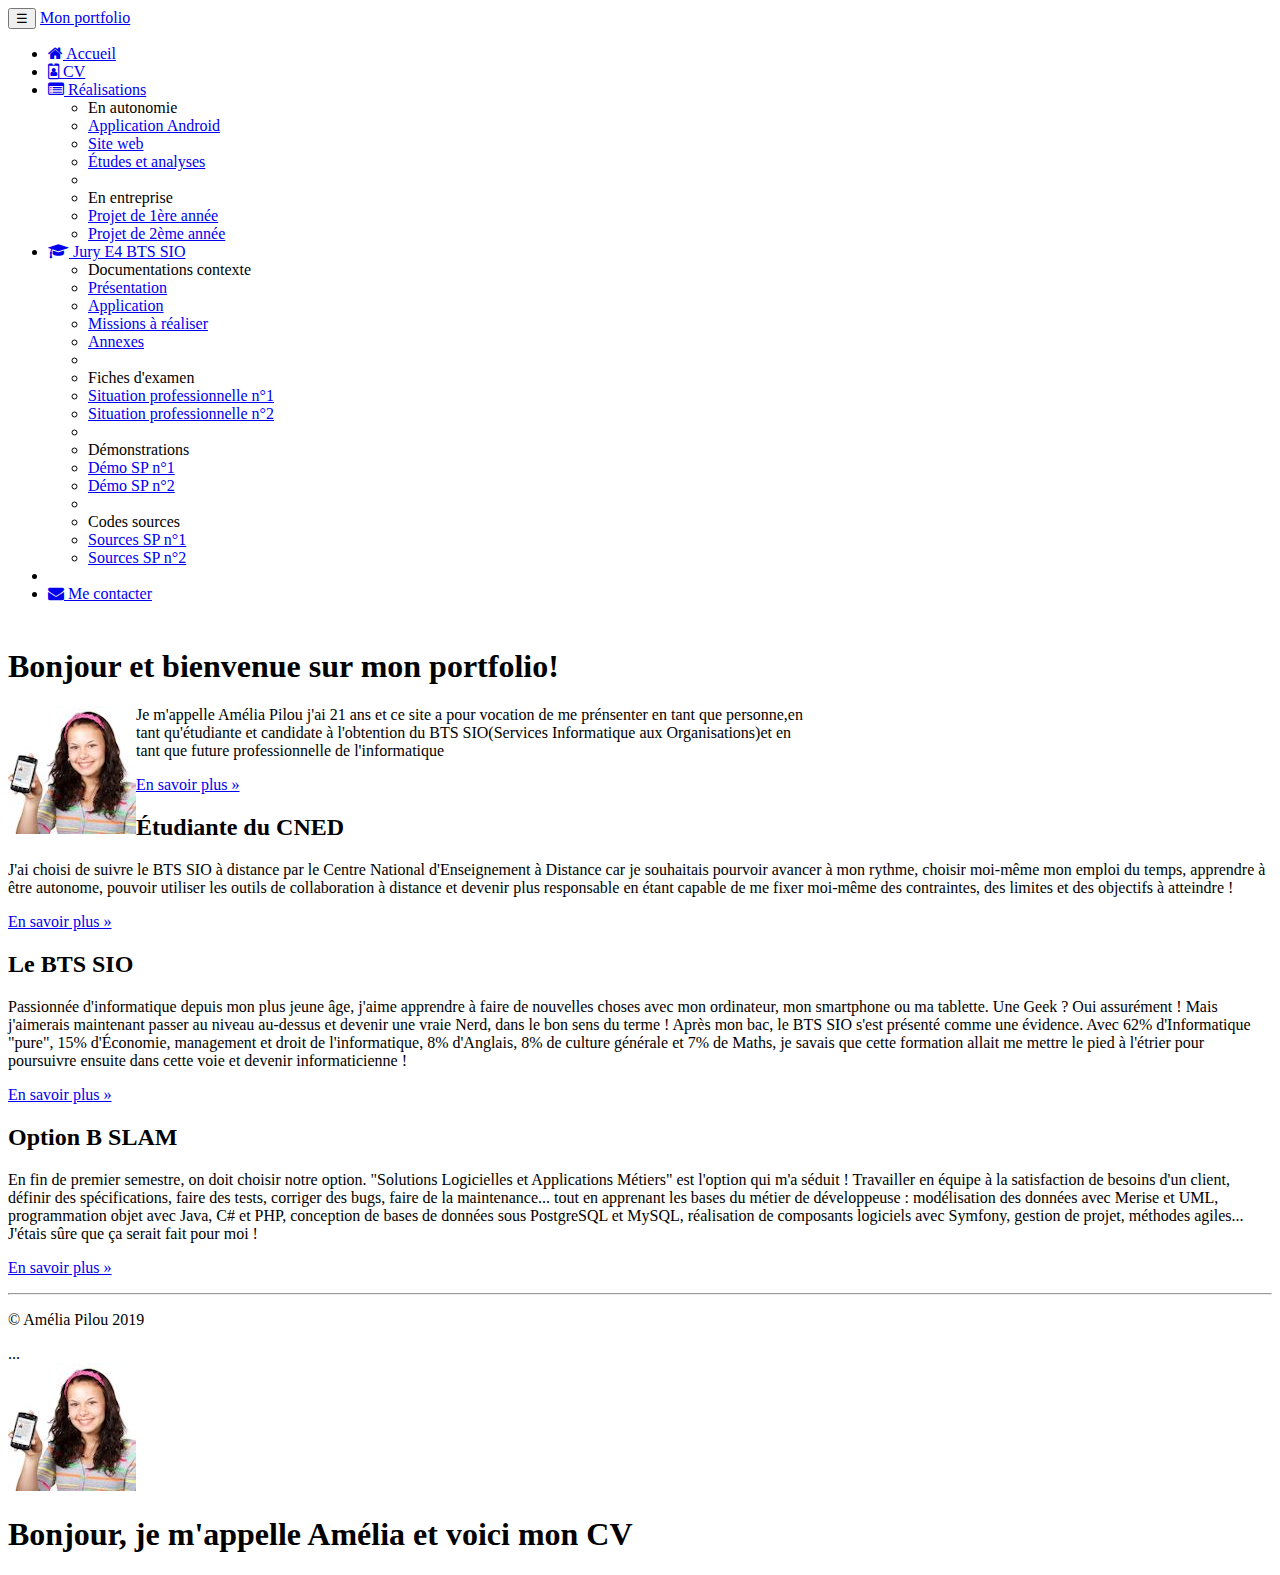
<file: index.html>
<!doctype html>
<html lang="fr">
    <head>
        <!-- Required meta tags -->
        <meta charset="utf-8">
        <meta name="viewport" content="width=device-width, initial-scale=1, shrink-to-fit=no">
        <meta name="description" content="Portfolio de dorian dubois - BTS SIO SLAM">
        <meta name="author" content="Dorian Dubois"
              <!-- Bootstrap CSS -->
        <link rel="icon" href="favicon.ico">
        <link rel="stylesheet" href="https://cdn.jsdelivr.net/npm/bootstrap@4.6.0/dist/css/bootstrap.min.css" integrity="sha384-B0vP5xmATw1+K9KRQjQERJvTumQW0nPEzvF6L/Z6nronJ3oUOFUFpCjEUQouq2+l" crossorigin="anonymous">
        <link href="https://maxcdn.bootstrapcdn.com/font-awesome/4.7.0/css/font-awesome.min.css" rel="stylesheet">
        <title>Portfolio d'Amélia Pilou (BTS SIO 2022)</title>
        <link href="css/Acceuil.css" rel="stylesheet" type="text/css"/>
    </head>
    <body>
        <nav class="navbar navbar-dark bg-dark fixed-top navbar-expand-md">
            <div class="container">
                <button type="button" class="navbar-toggler" data-toggle="collapse"
                        data-target="#navbar" aria-controls="navbar">
                    <span class="sr-only">Navigation raccourcie</span>☰
                </button>
                <a class="navbar-brand" href="#">Mon portfolio</a> 
                <div id="navbar" class="navbar-collapse collapse">
                    <ul class="nav navbar-nav"> 
                        <li class="active nav-item">
                            <a href="index.html" class="nav-link">
                                <span class="fa fa-home"></span> Accueil
                            </a>
                        </li> 
                        <li class="nav-item">
                            <a href="cv.html" class="nav-link">
                                <span class="fa fa-id-badge"></span> CV
                            </a>
                        </li>

                        <li class="dropdown nav-item">
                            <a href="#" class="dropdown-toggle nav-link"
                               data-toggle="dropdown" role="button">
                                <span class="fa fa-list-alt"></span> Réalisations <span class="caret"></span>
                            </a> 
                            <ul class="dropdown-menu" role="menu">
                                <li role="presentation" class="dropdown-header dropdown-item">
                                    En autonomie</li>
                                <li role="presentation" class="dropdown-item">
                                    <a role="menuitem" href="#">Application Android</a>
                                </li>
                                <li role="presentation" class="dropdown-item">
                                    <a role="menuitem" href="#">Site web</a>
                                </li>
                                <li role="presentation" class="dropdown-item">
                                    <a role="menuitem" href="#">Études et analyses</a>
                                </li>
                                <li role="presentation" class="dropdown-divider"></li>
                                <li role="presentation" class="dropdown-header dropdown-item">
                                    En entreprise</li>
                                <li role="presentation" class="dropdown-item">
                                    <a role="menuitem" href="#">Projet de 1ère année</a>
                                </li>
                                <li role="presentation" class="dropdown-item">
                                    <a role="menuitem" href="#">Projet de 2ème année</a>
                                </li>
                            </ul>
                        </li> 
                        <li class="dropdown nav-item">
                            <a href="#" class="dropdown-toggle nav-link"
                               data-toggle="dropdown" role="button">
                                <span class="fa fa-graduation-cap"></span>
                                Jury E4 BTS SIO
                                <span class="caret"></span>
                            </a>
                            <ul class="dropdown-menu" role="menu">
                                <li class="dropdown-header dropdown-item" role="presentation">
                                    Documentations contexte</li>
                                <li role="presentation" class="dropdown-item">
                                    <a role="menuitem" href="#">Présentation</a></li>
                                <li role="presentation" class="dropdown-item">
                                    <a role="menuitem" href="#">Application</a></li>
                                <li role="presentation" class="dropdown-item">
                                    <a role="menuitem" href="#">Missions à réaliser</a></li>
                                <li role="presentation" class="dropdown-item">
                                    <a role="menuitem" href="#">Annexes</a></li>
                                <li role="presentation" class="dropdown-divider"></li>
                                <li role="presentation" class="dropdown-header dropdown-item">
                                    Fiches d'examen</li>
                                <li role="presentation" class="dropdown-item">
                                    <a role="menuitem" href="#">Situation professionnelle n°1</a></li>
                                <li role="presentation" class="dropdown-item">
                                    <a role="menuitem" href="#">Situation professionnelle n°2</a></li>
                                <li role="presentation" class="dropdown-divider"></li>
                                <li role="presentation" class="dropdown-header dropdown-item">
                                    Démonstrations</li>
                                <li role="presentation" class="dropdown-item">
                                    <a role="menuitem" href="#">Démo SP n°1</a></li>
                                <li role="presentation" class="dropdown-item">
                                    <a role="menuitem" href="#">Démo SP n°2</a></li>
                                <li role="presentation" class="dropdown-divider"></li>
                                <li role="presentation" class="dropdown-header dropdown-item">
                                    Codes sources</li>
                                <li role="presentation" class="dropdown-item">
                                    <a role="menuitem" href="#">Sources SP n°1</a></li>
                                <li role="presentation" class="dropdown-item">
                                    <a role="menuitem" href="#">Sources SP n°2</a></li>
                            </ul>
                        </li> 
                        <li class="nav-item">
                        <li class="nav-item">
                            <a href="#" class="nav-link"><span class="fa fa-envelope"></span>
                                Me contacter
                            </a>

                    </ul>
                </div>
            </div>
        </nav> 

        <div class="jumbotron"> <!-- Emplacement pour le contenu principal de la page -->



            <div class="container">


                <h1 class="entete">Bonjour et bienvenue sur mon portfolio!</h1>
                 
                <section> <img src="images/AmeliaPilou.jpg" alt="" style="float: left"/> 
                    <div>Je m'appelle Amélia Pilou j'ai 21 ans et ce site a pour vocation de me prénsenter en tant que personne,en</div>
                    <div>tant qu'étudiante et candidate à l'obtention du BTS SIO(Services Informatique aux Organisations)et en</div>
                    <div>tant que future professionnelle de l'informatique</div>
                </section>

                <p><a class="btn btn-primary" href="https://fr.wikipedia.org/wiki/Brevet_de_tec
                      hnicien_supérieur_-_Services_informatiques_aux_organisations"
                      target="_blank" role="button">En savoir plus »</a>
                </p>
            </div>

        </div>

        <footer>
            <div class="container">
                <div class="row">
                    <div class="col-lg-4">
                        <h2>Étudiante du CNED</h2>
                        <p>J'ai choisi de suivre le BTS SIO à distance par le Centre National
                            d'Enseignement à Distance car je souhaitais pourvoir avancer à mon rythme,
                            choisir moi-même mon emploi du temps, apprendre à être autonome, pouvoir
                            utiliser les outils de collaboration à distance et devenir plus responsable en
                            étant capable de me fixer moi-même des contraintes, des limites et des
                            objectifs à atteindre !
                        </p>
                        <p><a class="btn btn-secondary" href="http://www.cned.fr" target="_blank"
                              role="button">En savoir plus »</a>
                        </p>
                    </div>


                    <div class="col-lg-4">
                        <h2>Le BTS SIO</h2>
                        <p>Passionnée d'informatique depuis mon plus jeune âge, j'aime apprendre à faire
                            de nouvelles choses avec mon ordinateur, mon smartphone ou ma tablette. Une
                            Geek ? Oui assurément ! Mais j'aimerais maintenant passer au niveau au-dessus
                            et devenir une vraie Nerd, dans le bon sens du terme ! Après mon bac, le BTS
                            SIO s'est présenté comme une évidence. Avec 62% d'Informatique "pure", 15%
                            d'Économie, management et droit de l'informatique, 8% d'Anglais, 8% de culture
                            générale et 7% de Maths, je savais que cette formation allait me mettre le
                            pied à l'étrier pour poursuivre ensuite dans cette voie et devenir
                            informaticienne !
                        </p>
                        <p><a class="btn btn-secondary" href="https://fr.wikipedia.org/wiki/Brevet_de_tec
                              hnicien_supérieur_-_Services_informatiques_aux_organisations"
                              target="_blank" role="button">En savoir plus »</a>
                        </p>
                    </div>
                    <div class="col-lg-4">
                        <h2>Option B SLAM</h2>
                        <p>En fin de premier semestre, on doit choisir notre option. "Solutions
                            Logicielles et Applications Métiers" est l'option qui m'a séduit&nbsp;!
                            Travailler en équipe à la satisfaction de besoins d'un client, définir des
                            spécifications, faire des tests, corriger des bugs, faire de la maintenance...
                            tout en apprenant les bases du métier de développeuse : modélisation des
                            données avec Merise et UML, programmation objet avec Java, C# et PHP,
                            conception de bases de données sous PostgreSQL et MySQL, réalisation de
                            composants logiciels avec Symfony, gestion de projet, méthodes agiles...
                            J'étais sûre que ça serait fait pour moi !
                        </p>
                        <p><a class="btn btn-secondary" href="http://www.onisep.fr/Ressources/Univers-For
                              mation/Formations/Post-bac/BTS-Services-informatiques-aux-organisations-opt
                              ion-B-solutions-logicielles-et-applications-metiers" target="_blank"
                              role="button">En savoir plus »</a>
                        </p>


                        <hr>
                        <p class="text-center" id="copyright">© Amélia Pilou 2019</p>
                    </div>
                    </footer> ...
                    <div class="jumbotron">
                        <div class="container">
                            <div class="row">
                                <div class="text-center">
                                    <div>
                                        <img src="images/AmeliaPilou.jpg" alt="Ma photo d'identité">

                                    </div>
                                    <div>
                                        <h1>Bonjour, je m'appelle Amélia et voici mon CV</h1>
                                    </div>
                                </div>
                            </div>
                        </div>
                    </div>






                    <!-- Option 1: jQuery and Bootstrap Bundle (includes Popper) -->
                    <script src="https://code.jquery.com/jquery-3.5.1.slim.min.js" integrity="sha384-DfXdz2htPH0lsSSs5nCTpuj/zy4C+OGpamoFVy38MVBnE+IbbVYUew+OrCXaRkfj" crossorigin="anonymous"></script>
                    <script src="https://cdn.jsdelivr.net/npm/bootstrap@4.6.0/dist/js/bootstrap.bundle.min.js" integrity="sha384-Piv4xVNRyMGpqkS2by6br4gNJ7DXjqk09RmUpJ8jgGtD7zP9yug3goQfGII0yAns" crossorigin="anonymous"></script>
                    <script src="https://cdn.jsdelivr.net/npm/popper.js@1.16.1/dist/umd/popper.min.js" integrity="sha384-9/reFTGAW83EW2RDu2S0VKaIzap3H66lZH81PoYlFhbGU+6BZp6G7niu735Sk7lN" crossorigin="anonymous"></script>
                    <!-- Option 2: Separate Popper and Bootstrap JS -->
                    <!--
                    <script src="https://code.jquery.com/jquery-3.5.1.slim.min.js" integrity="sha384-DfXdz2htPH0lsSSs5nCTpuj/zy4C+OGpamoFVy38MVBnE+IbbVYUew+OrCXaRkfj" crossorigin="anonymous"></script>
                    <script src="https://cdn.jsdelivr.net/npm/popper.js@1.16.1/dist/umd/popper.min.js" integrity="sha384-9/reFTGAW83EW2RDu2S0VKaIzap3H66lZH81PoYlFhbGU+6BZp6G7niu735Sk7lN" crossorigin="anonymous"></script>
                    <script src="https://cdn.jsdelivr.net/npm/bootstrap@4.6.0/dist/js/bootstrap.min.js" integrity="sha384-+YQ4JLhjyBLPDQt//I+STsc9iw4uQqACwlvpslubQzn4u2UU2UFM80nGisd026JF" crossorigin="anonymous"></script>
                    -->
                    </body>
                    </html>
</file>
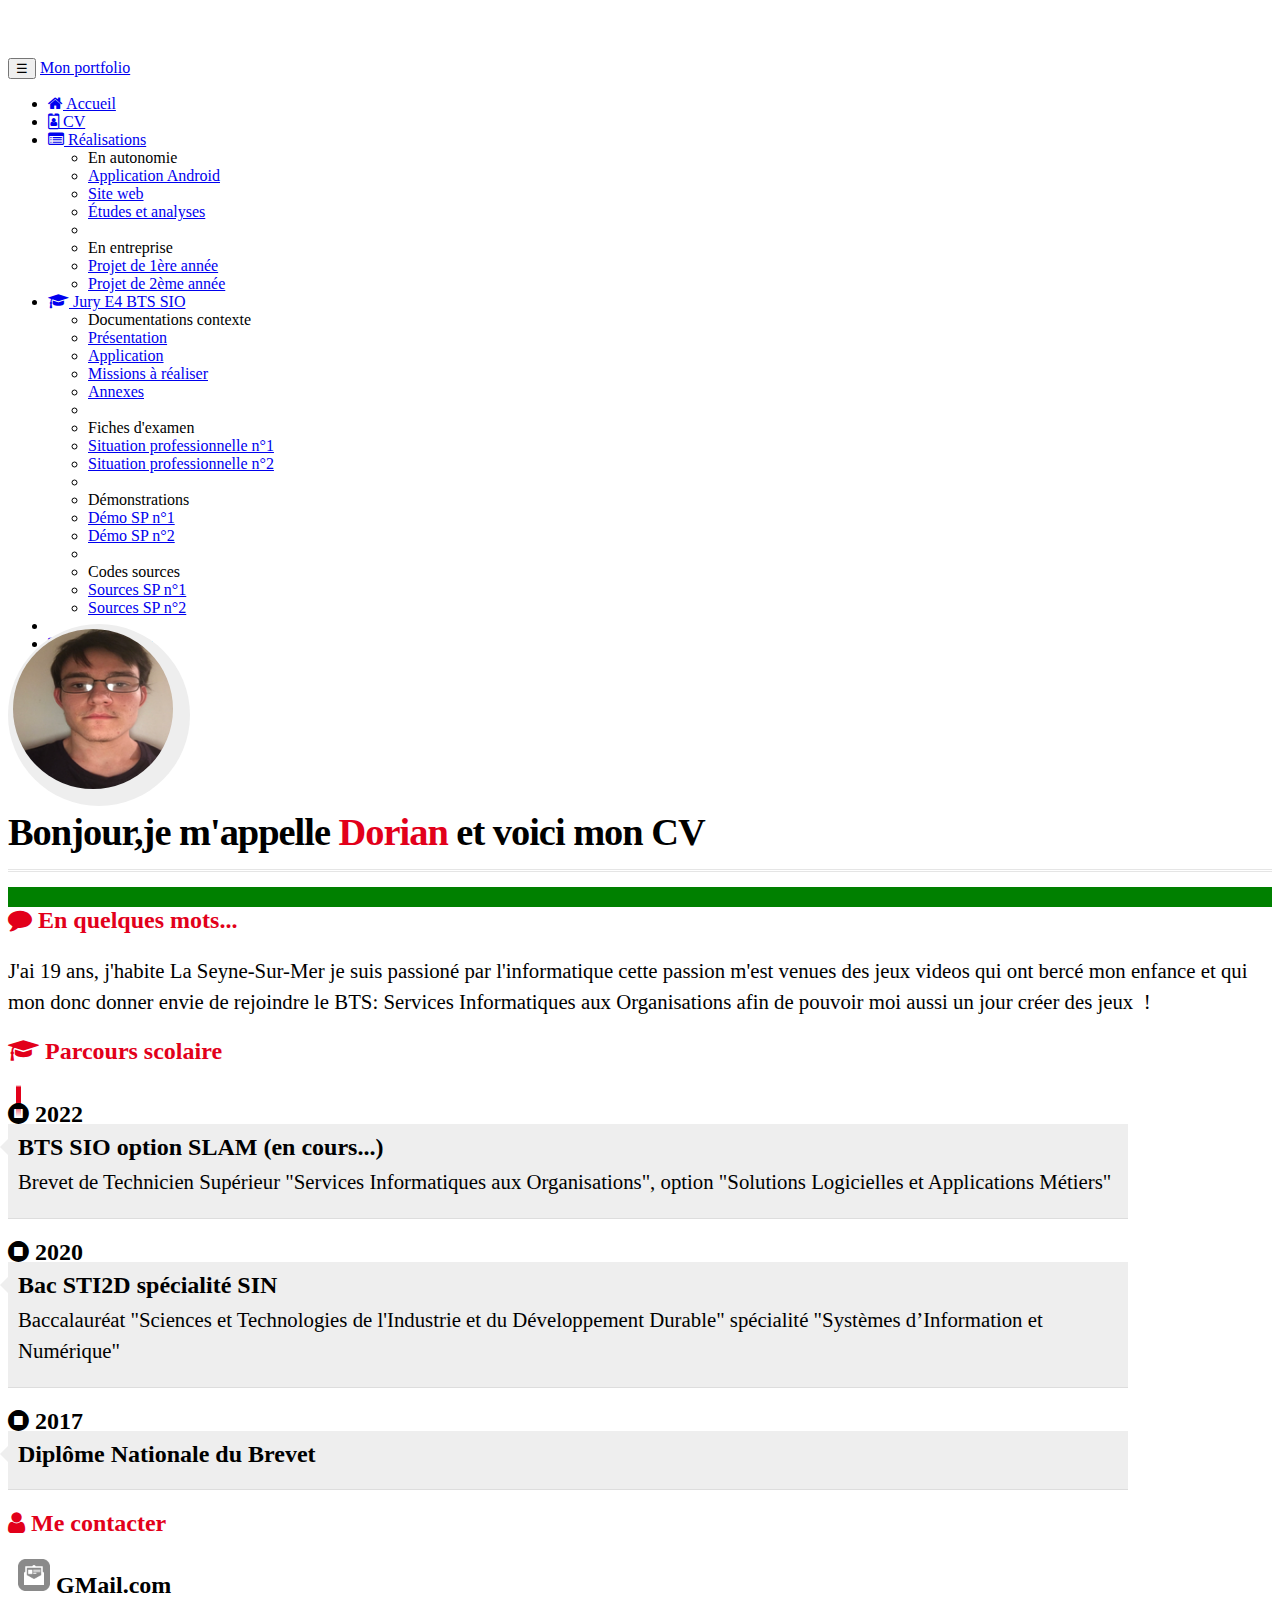
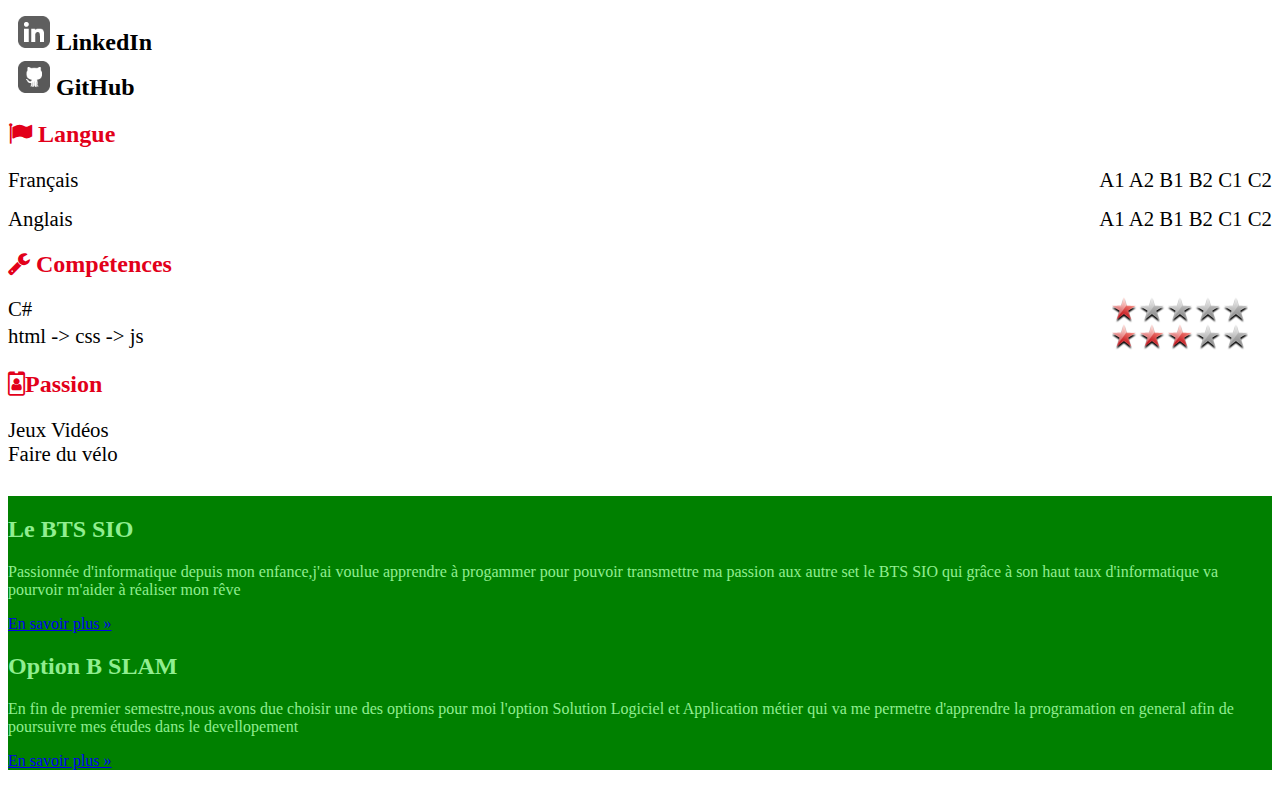
<file: cv.html>
<!DOCTYPE html>
<!--
To change this license header, choose License Headers in Project Properties.
To change this template file, choose Tools | Templates
and open the template in the editor.
-->
<html>
    <head>
        <meta charset="utf-8">
        <meta name="viewport" content="width=device-width, initial-scale=1, shrink-to-fit=no">
        <meta name="description" content="Portfolio de dorian dubois - BTS SIO SLAM">
        <meta name="author" content="Dorian Dubois">
        <!-- Bootstrap CSS -->
        <link rel="icon" href="favicon.ico">
        <link rel="stylesheet" href="https://cdn.jsdelivr.net/npm/bootstrap@4.6.0/dist/css/bootstrap.min.css" integrity="sha384-B0vP5xmATw1+K9KRQjQERJvTumQW0nPEzvF6L/Z6nronJ3oUOFUFpCjEUQouq2+l" crossorigin="anonymous">
        <link href="https://maxcdn.bootstrapcdn.com/font-awesome/4.7.0/css/font-awesome.min.css" rel="stylesheet">
        <title>Portfolio cv de dorian dubois(BTS SIO 2022)</title>
        <link href="css/Acceuil.css" rel="stylesheet" type="text/css"/>
        <link href="../css/cv.css" rel="stylesheet"> 
    </head>
    <body>
        <nav class="navbar navbar-dark bg-dark fixed-top navbar-expand-md">
            <div class="container">
                <button type="button" class="navbar-toggler" data-toggle="collapse"
                        data-target="#navbar" aria-controls="navbar">
                    <span class="sr-only">Navigation raccourcie</span>☰
                </button>
                <a class="navbar-brand" href="#">Mon portfolio</a> 
                <div id="navbar" class="navbar-collapse collapse">
                    <ul class="nav navbar-nav"> 
                        <li class="active nav-item">
                            <a href="index.html" class="nav-link">
                                <span class="fa fa-home"></span> Accueil
                            </a>
                        </li> 
                        <li class="nav-item">
                            <a href="cv.html" class="nav-link">
                                <span class="fa fa-id-badge"></span> CV
                            </a>
                        </li>

                        <li class="dropdown nav-item">
                            <a href="#" class="dropdown-toggle nav-link"
                               data-toggle="dropdown" role="button">
                                <span class="fa fa-list-alt"></span> Réalisations <span class="caret"></span>
                            </a> 
                            <ul class="dropdown-menu" role="menu">
                                <li role="presentation" class="dropdown-header dropdown-item">
                                    En autonomie</li>
                                <li role="presentation" class="dropdown-item">
                                    <a role="menuitem" href="#">Application Android</a>
                                </li>
                                <li role="presentation" class="dropdown-item">
                                    <a role="menuitem" href="#">Site web</a>
                                </li>
                                <li role="presentation" class="dropdown-item">
                                    <a role="menuitem" href="#">Études et analyses</a>
                                </li>
                                <li role="presentation" class="dropdown-divider"></li>
                                <li role="presentation" class="dropdown-header dropdown-item">
                                    En entreprise</li>
                                <li role="presentation" class="dropdown-item">
                                    <a role="menuitem" href="#">Projet de 1ère année</a>
                                </li>
                                <li role="presentation" class="dropdown-item">
                                    <a role="menuitem" href="#">Projet de 2ème année</a>
                                </li>
                            </ul>
                        </li> 
                        <li class="dropdown nav-item">
                            <a href="#" class="dropdown-toggle nav-link"
                               data-toggle="dropdown" role="button">
                                <span class="fa fa-graduation-cap"></span>
                                Jury E4 BTS SIO
                                <span class="caret"></span>
                            </a>
                            <ul class="dropdown-menu" role="menu">
                                <li class="dropdown-header dropdown-item" role="presentation">
                                    Documentations contexte</li>
                                <li role="presentation" class="dropdown-item">
                                    <a role="menuitem" href="#">Présentation</a></li>
                                <li role="presentation" class="dropdown-item">
                                    <a role="menuitem" href="#">Application</a></li>
                                <li role="presentation" class="dropdown-item">
                                    <a role="menuitem" href="#">Missions à réaliser</a></li>
                                <li role="presentation" class="dropdown-item">
                                    <a role="menuitem" href="#">Annexes</a></li>
                                <li role="presentation" class="dropdown-divider"></li>
                                <li role="presentation" class="dropdown-header dropdown-item">
                                    Fiches d'examen</li>
                                <li role="presentation" class="dropdown-item">
                                    <a role="menuitem" href="#">Situation professionnelle n°1</a></li>
                                <li role="presentation" class="dropdown-item">
                                    <a role="menuitem" href="#">Situation professionnelle n°2</a></li>
                                <li role="presentation" class="dropdown-divider"></li>
                                <li role="presentation" class="dropdown-header dropdown-item">
                                    Démonstrations</li>
                                <li role="presentation" class="dropdown-item">
                                    <a role="menuitem" href="#">Démo SP n°1</a></li>
                                <li role="presentation" class="dropdown-item">
                                    <a role="menuitem" href="#">Démo SP n°2</a></li>
                                <li role="presentation" class="dropdown-divider"></li>
                                <li role="presentation" class="dropdown-header dropdown-item">
                                    Codes sources</li>
                                <li role="presentation" class="dropdown-item">
                                    <a role="menuitem" href="#">Sources SP n°1</a></li>
                                <li role="presentation" class="dropdown-item">
                                    <a role="menuitem" href="#">Sources SP n°2</a></li>
                            </ul>
                        </li> 
                        <li class="nav-item">
                        <li class="nav-item">
                            <a href="#" class="nav-link"><span class="fa fa-envelope"></span>
                                Me contacter
                            </a>

                    </ul>
                </div>
            </div>
        </nav> 

        <div class="jumbotron cv-fond" > <!-- Emplacement pour le contenu principal de la page -->
            <div class="container">
                <div class="row cadreCV">
                    <div id="cv-entete" class="text-center">                        
                        <div id="cv-photo">
                            <img src="../image/IMG_0013(3).png" alt="ma photo"/>
                        </div>
                        <div id="cv-intro">
                            <h1>Bonjour,je m'appelle <span>Dorian</span> et voici mon CV</h1>   
                        </div>
                    </div>
                </div>
                <div class="row cadreCV">
                    <div class="col-xs-12 col-sm-7">
                        <!-- partie de gauche -->
                        <div class="rubrique clearfix">
                            <h2><span class="fa fa-comment"></span> En quelques mots...</h2>
                            <p>J'ai 19 ans, j'habite La Seyne-Sur-Mer je suis 
                                passioné par l'informatique cette
                                passion m'est venues des jeux videos qui 
                                ont bercé mon enfance et qui mon donc
                                donner envie de rejoindre le BTS:
                                Services Informatiques aux Organisations afin
                                de pouvoir moi aussi un jour créer des jeux  &nbsp;!
                            </p>
                        </div>
                        <div class="rubrique clearfix">              
                            <h2><span class="fa fa-graduation-cap"></span> Parcours scolaire</h2>              
                            <ul id="parcours" class="clearfix">                
                                <li>                  
                                    <div class="date float-left">                    
                                        <span class="fa fa-stop-circle"></span>&nbsp;2022 
                                    </div>                  
                                    <div class="details float-right">
                                        <h3>BTS SIO option SLAM (en cours...)</h3> 
                                        <p>Brevet de Technicien Supérieur "Services Informatiques aux
                                            Organisations", option "Solutions Logicielles et Applications
                                            Métiers"</p>
                                    </div>
                                </li>
                                <li>
                                    <div class="date float-left">
                                        <span class="fa fa-stop-circle"></span>&nbsp;2020
                                    </div>                  
                                    <div class="details float-right">
                                        <h3>Bac STI2D spécialité SIN</h3>
                                        <p>Baccalauréat "Sciences et Technologies de l'Industrie et du
                                            Développement Durable" spécialité "Systèmes d’Information et
                                            Numérique"</p>
                                    </div>
                                </li>
                                <li>
                                    <div class="date float-left"> 
                                        <span class="fa fa-stop-circle"></span>&nbsp;2017
                                    </div>                  
                                    <div class="details float-right">
                                        <h3>Diplôme Nationale du Brevet</h3>
                                        <p></p> 
                                    </div>
                                </li> 
                            </ul>   
                        </div>
                    </div>

                    <div class="col-xs-12 col-sm-5">
                        <!-- partie de droite-->
                        <div class="rubrique clearfix">
                            <h2><span class="fa fa-user"></span> Me contacter </h2>
                            <div class="meContacter">
                                <div class="details float-left">
                                    <a href="mailto:dorian.dubois.dd@gmail.com?subject=Contact depuis le CV en ligne" title="Mon Mail">
                                        <img class="contact-icon" src="../images/cv/mail-dreamstale47.png" alt="Icone de mail" > GMail.com
                                    </a>
                                </div>
                            </div>
                        </div>     
                        <div class="meContacter">              
                            <div class="details float-left">                
                                <a href="https://www.linkedin.com/in/dorian-dubois-4b0380204/" title="Lien vers mon profil LInkedin">                  
                                    <img class="contact-icon" src="../images/cv/linkedin-dreamstale45.png" alt="Icone de LinkedIn"> LinkedIn                 
                                </a>              
                            </div>            
                        </div>
                        <div class="meContacter">              
                            <div class="details float-left">                
                                <a href=https://github.com/Xziknight/" title="Lien versmon git hub">                  
                                    <img class="contact-icon" src="../images/cv/github2-dreamstale35.png"alt="Icone de GitHub"> GitHub                 
                                </a>              
                            </div>            
                        </div>
                        <div id="langues"class="rubrique clearfix">              
                            <h2><span class="fa fa-flag"></span> Langue</h2>              
                            <div class="container">                
                                <div class="langue">Français</div>                
                                <div class="niveau">                 
                                    <span class="badge badge-dark">A1</span>                 
                                    <span class="badge badge-dark">A2</span>                  
                                    <span class="badge badge-dark">B1</span>                  
                                    <span class="badge badge-dark">B2</span>                  
                                    <span class="badge badge-dark">C1</span>                  
                                    <span class="badge badge-success">C2</span>                
                                </div>
                            </div>
                        </div>
                        <div id="langues"class="rubrique clearfix">
                            <div class="container">                
                                <div class="langue">Anglais</div>                
                                <div class="niveau">                  
                                    <span class="badge badge-dark">A1</span>                  
                                    <span class="badge badge-dark">A2</span>                  
                                    <span class="badge badge-dark">B1</span>                  
                                    <span class="badge badge-dark">B2</span>                  
                                    <span class="badge badge-success">C1</span>
                                    <span class="badge badge-dark">C2</span>                
                                </div>
                            </div>
                        </div>
                        <div id="competences"class="rubrique clearfix">
                            <h2><span class="fa fa-wrench"></span> Compétences</h2>
                            <div class="container"> 
                                <div class="libelle">C#</div>
                                <div class="classement classement1"></div>
                            </div>
                            <div class="container">
                                <div class="libelle">html -> css -> js</div>
                                <div class="classement classement3"></div>
                            </div>                        
                        </div>
                        <div id="passion" class="rubrique clearfix">
                            <h2><span class="fa fa-id-badge"></span>Passion</h2>
                            <div class="container">
                            <div class="libelle">Jeux Vidéos</div>
                            </div>
                            <div class="container">
                            <div class="libelle">Faire du vélo</div>
                            </div>


                        </div>
                    </div>
                </div>
            </div>
            <footer class="cv-fond">
                <div class="container">
                    <div class="row">
                        
                            
                                <div class="col-lg-4 texte-footer">
                                    <h2>Le BTS SIO</h2>
                                    <p>Passionnée d'informatique depuis mon enfance,j'ai voulue apprendre à progammer pour pouvoir transmettre ma passion aux 
                                        autre set le BTS SIO qui grâce à son haut taux d'informatique va pourvoir m'aider à réaliser mon rêve 
                                    </p>
                                    <p><a class="btn btn-secondary" href="https://fr.wikipedia.org/wiki/Brevet_de_tec
                                          hnicien_supérieur_-_Services_informatiques_aux_organisations"
                                          target="_blank" role="button">En savoir plus »</a>
                                    </p>
                                </div>
                                <div class="col-lg-4 texte-footer">
                                    <h2>Option B SLAM</h2>
                                    <p>En fin de premier semestre,nous avons due choisir une des options pour moi l'option Solution Logiciel et Application métier
                                        qui va me permetre d'apprendre la programation en general afin de poursuivre mes études dans le devellopement 
                                    </p>
                                    <p><a class="btn btn-secondary" href="http://www.onisep.fr/Ressources/Univers-For                   mation/Formations/Post-bac/BTS-Services-informatiques-aux-organisations-opt                   ion-B-solutions-logicielles-et-applications-metiers" target="_blank" role="button">En savoir plus »</a>
                                    </p>
                                </div>
                            
                    </div>
                </div>
                        </footer>









                        <script src="https://code.jquery.com/jquery-3.5.1.slim.min.js" integrity="sha384-DfXdz2htPH0lsSSs5nCTpuj/zy4C+OGpamoFVy38MVBnE+IbbVYUew+OrCXaRkfj" crossorigin="anonymous"></script>
                        <script src="https://cdn.jsdelivr.net/npm/bootstrap@4.6.0/dist/js/bootstrap.bundle.min.js" integrity="sha384-Piv4xVNRyMGpqkS2by6br4gNJ7DXjqk09RmUpJ8jgGtD7zP9yug3goQfGII0yAns" crossorigin="anonymous"></script>
                        <script src="https://cdn.jsdelivr.net/npm/popper.js@1.16.1/dist/umd/popper.min.js" integrity="sha384-9/reFTGAW83EW2RDu2S0VKaIzap3H66lZH81PoYlFhbGU+6BZp6G7niu735Sk7lN" crossorigin="anonymous"></script>
                        <!-- Option 2: Separate Popper and Bootstrap JS -->
                        <!--
                        <script src="https://code.jquery.com/jquery-3.5.1.slim.min.js" integrity="sha384-DfXdz2htPH0lsSSs5nCTpuj/zy4C+OGpamoFVy38MVBnE+IbbVYUew+OrCXaRkfj" crossorigin="anonymous"></script>
                        <script src="https://cdn.jsdelivr.net/npm/popper.js@1.16.1/dist/umd/popper.min.js" integrity="sha384-9/reFTGAW83EW2RDu2S0VKaIzap3H66lZH81PoYlFhbGU+6BZp6G7niu735Sk7lN" crossorigin="anonymous"></script>
                        <script src="https://cdn.jsdelivr.net/npm/bootstrap@4.6.0/dist/js/bootstrap.min.js" integrity="sha384-+YQ4JLhjyBLPDQt//I+STsc9iw4uQqACwlvpslubQzn4u2UU2UFM80nGisd026JF" crossorigin="anonymous"></script>
                        -->
                        </body>
                        </html>
</file>
<file: css/Acceuil.css>
/*
To change this license header, choose License Headers in Project Properties.
To change this template file, choose Tools | Templates
and open the template in the editor.
*/
/* 
    Created on : 19 févr. 2021, 08:33:30
    Author     : dorian.dubois
*/
.entete {margin-top: 45px}
#photo-entete{}
</file>
<file: css/cv.css>
/*
To change this license header, choose License Headers in Project Properties.
To change this template file, choose Tools | Templates
and open the template in the editor.
*/
/* 
    Created on : 18 févr. 2021, 11:31:12
    Author     : dorian.dubois
*/

body { padding-top: 50px;}
.cadreCV{ padding-bottom: 15px; background: white;} 
.cv-fond {background: green}
/**************************************** 
*     En-tête du CV 
****************************************/
#cv-entete{ margin-top: -45px; width: 100%;}
#cv-photo{ width: 172px; height: 172px; border-radius: 50%; overflow: hidden; padding: 5px;            background: #eee; display: inline-block; }
#cv-photo img { width: 160px; height: 160px; border-radius: 50%;}
#cv-intro h1 { margin: 0; padding: 0; font-size: 2.4em; font-weight: 700;  letter-spacing: -1px;}
#cv-intro h1 span { color: rgb(226,0,26);}#cv-intro::after{ background: url('images/ligne.png');/* Dossier "images" est un sous-                                       
dossier de "css" (à créer) */                   
       width: 100%; height: 3px; margin-top: 15px; content: ''; display: block;}
/**************************************** 
*     Rubriques 
****************************************/
.rubrique{ margin-bottom: 15px;}
.rubrique h2 { color: rgb(226,0,26);}
.rubrique h2::before{ margin-right: 5px;}
.rubrique p{ font-size: 1.3em; line-height: 1.5em;} 


/****************************************** 
*     Parcours scolaire 
******************************************/

#parcours { margin-top: 20px; position: relative; padding: 1em 0; list-style: none;}
#parcours::before { width: 5px; height: 100%; position: absolute; left: 7.8px; top: 0; display: block; background: linear-gradient(to bottom, #ffffff 0%, #E2001A 7%, #E2001A, #ffffff 100%); content:""; }
#parcours li { width: 100%; z-index: 2; position: relative; float: left; }
#parcours .date .glyphicon-record::before{ background: #FFFFFF; color: #555;}
#parcours .date { width: 75px; background-color: rgba(0, 0, 0, 0); font-size: 1.5em; font-weight: 700; display: inline-block;}
#parcours .details { width: 325px; display: inline-block; background: #eee;  position: relative; padding: 10px 10px 0 10px; border-bottom: 1px solid #ddd; margin: -4px -12px 20px 0;}
#parcours .details::after{ content: ''; position: absolute; top: 15px; right: 0;  left: -16px; height: 0; width: 0; border: solid transparent; border-right-color: #eee; border-width: 8px;pointer-events: none;}
#parcours .details h3{ font-size: 1.5em; margin: 0; padding: 0; font-weight: 700;}
#parcours .details p{ font-size: 1.3em; margin-top: 5px; padding: 0;}

/* Pour empêcher la déformation du parcours scolaire selon la STA */

@media (min-width: 500px) {#parcours .date{ width: 20%;}
                           #parcours .details{ width: 80%; }  
}
@media (min-width: 768px) {#parcours .date{ width: 25%;}
                           #parcours .details{ width: 75%;}
}
@media (min-width: 992px) {#parcours .date{ width: 17%;}
                           #parcours .details{ width: 83%;}
}
@media (min-width: 1200px) {#parcours .date{ width: 13%;}
                            #parcours .details{ width: 87%;}
} 


/****************************************** 
*     Me contacter 
******************************************/


.meContacter{ clear: both;}
.meContacter .details{ width: 100%; margin-left: 10px; margin-top: 3px; font-size: 1.5em;                        font-weight: 700; justify-content: space-between;}
.contact-icon{ filter: grayscale(1); -webkit-filter: grayscale(1);                 -moz-filter: grayscale(1); -ms-filter: grayscale(1);                -o-filter: grayscale(1); height: 32px; width: 32px; margin: 2px 0;}
.meContacter a, .meContacter a:hover{ text-decoration: none; color: black;}
.meContacter a:hover>img { filter: grayscale(0); -webkit-filter: grayscale(0);                           -moz-filter: grayscale(0); -ms-filter: grayscale(0);                           -o-filter: grayscale(0); } 

.bd-placeholder-img{ font-size: 1.125rem;text-anchor: middle; -webkit-user-select: none;                     -moz-user-select: none;-ms-user-select: none;user-select: none; }@media (min-width: 768px) { .bd-placeholder-img-lg{ font-size: 3.5rem; }}.jumbotron{ margin-bottom: 0px;} 


/****************************************** 
*     Langues 
******************************************/
#langues .container{ display: flex; flex-direction: row; justify-content: space-between;}
#langues .langue , #langues .niveau{ font-size: 1.3em;}
#langues.langue{ padding-top: 3px;}

/****************************************** 
*     Compétences 
******************************************/
#competences .container{    display: flex; flex-direction: row; justify-content: space-between;}
#competences .container .libelle{ font-size: 1.3em;}
#competences .container .classement{    background: scroll transparent url(images/Red-Rating-Stars.png) no-repeat;    width: 160px; height: 27px;}
#competences .container .classement0{ background-position: 0 -142px;}
#competences .container .classement1{ background-position: 0 -112px;}
#competences .container .classement2{ background-position: 0 -84px;}
#competences .container .classement3{ background-position: 0 -56px;}
#competences .container .classement4{ background-position: 0 -28px;}
#competences .container .classement5{ background-position: 0 0px;}

#passion .container .libelle{ font-size: 1.3em;}
.texte-footer {color: lightgreen}
</file>
